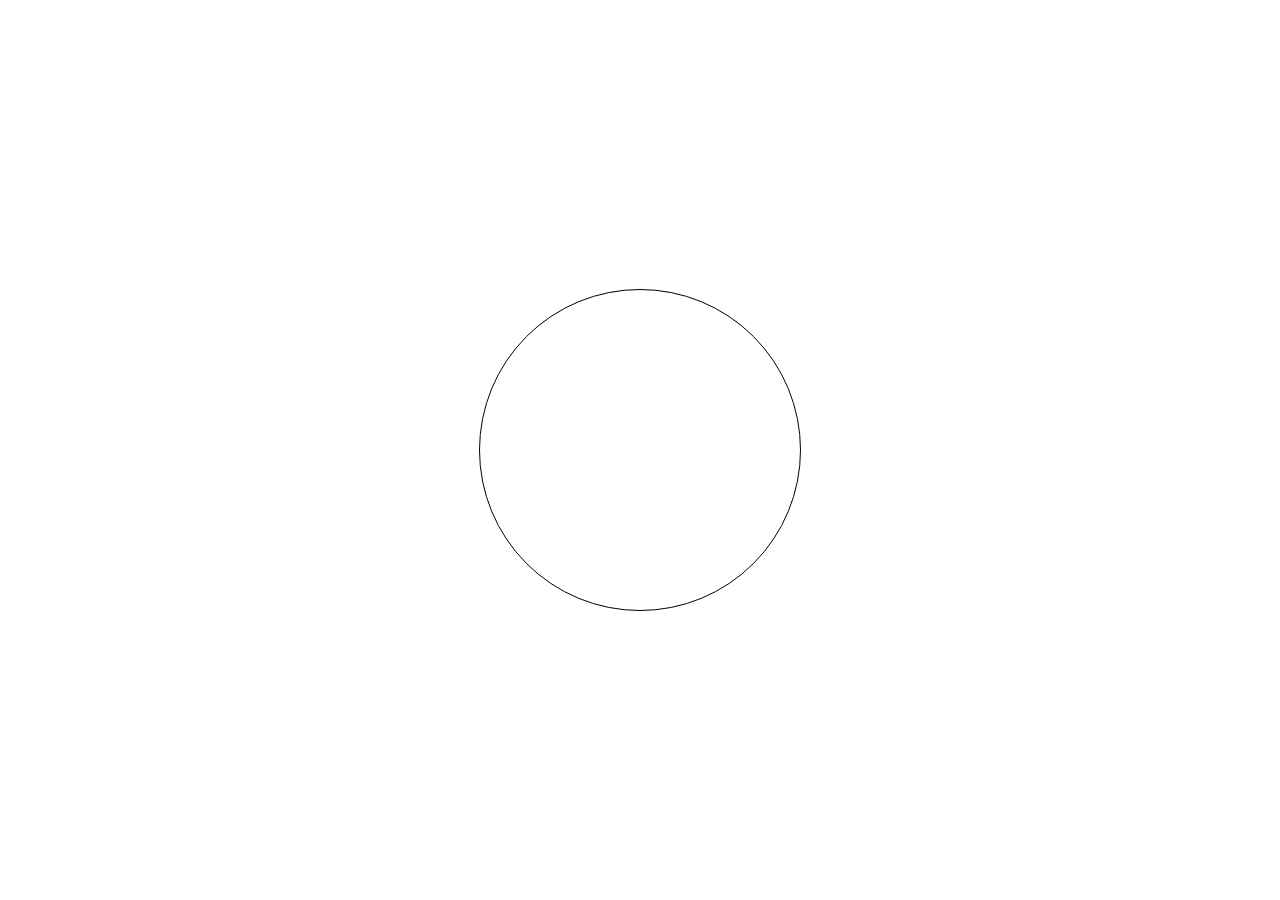
<file: Review (previous days)/Circle/index.html>
<!DOCTYPE html>
<html lang="en">

<head>
    <meta charset="UTF-8">
    <meta http-equiv="X-UA-Compatible" content="IE=edge">
    <meta name="viewport" content="width=device-width, initial-scale=1.0">
    <link rel="stylesheet" href="circle.css">
    <title>Document</title>
</head>

<body>

    <span id="circle" class="dot"><p id="circleText"></p></span>

    <script src="circle.js"></script>
</body>

</html>
</file>
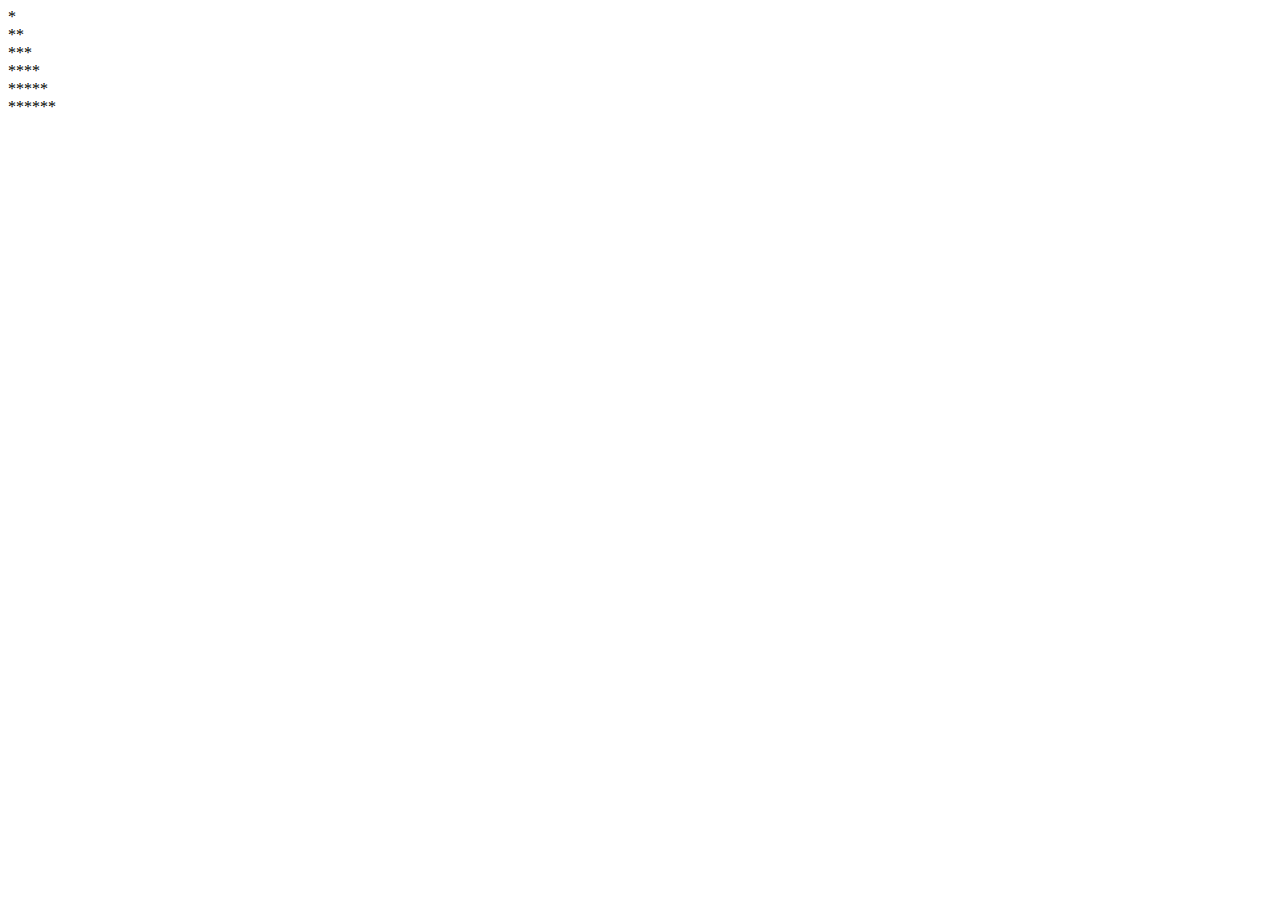
<file: Review (previous days)/Stars/index.html>
<!DOCTYPE html>
<html lang="en">

<head>
    <meta charset="UTF-8">
    <meta http-equiv="X-UA-Compatible" content="IE=edge">
    <meta name="viewport" content="width=device-width, initial-scale=1.0">
    <title>Document</title>
</head>

<body>
    <script src="script.js"></script>
</body>

</html>
</file>
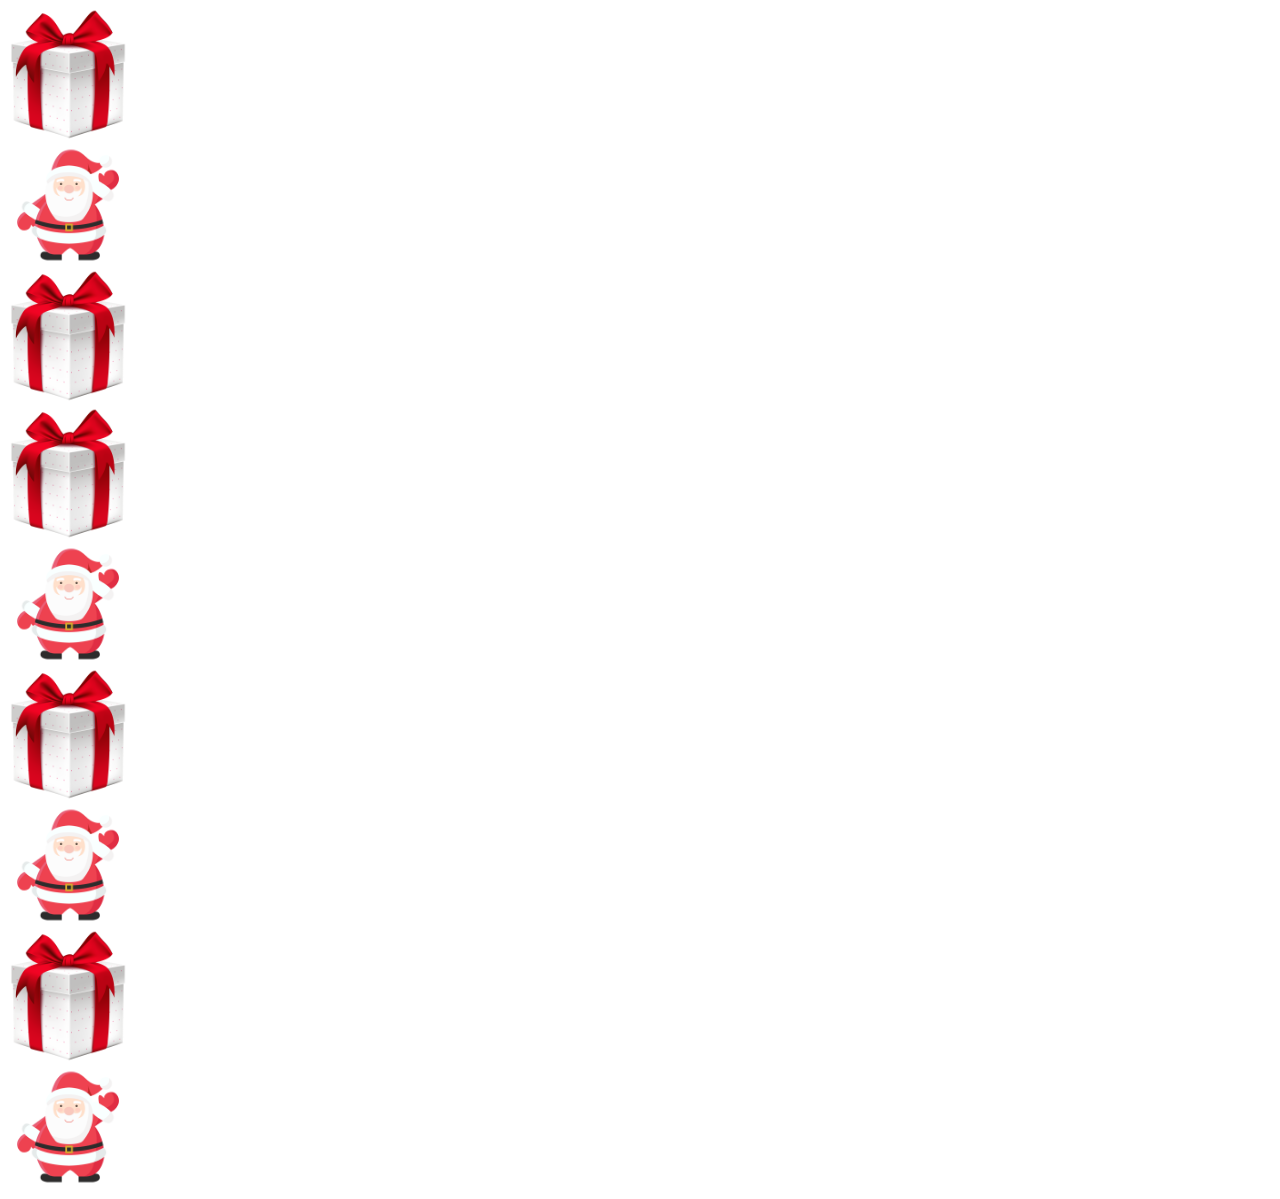
<file: Review (previous days)/Santa/santa.html>
<!DOCTYPE html>
<html lang="en">

<head>
    <link rel="stylesheet" href="santa.css">
    <link href="https://cdn.jsdelivr.net/npm/bootstrap@5.1.3/dist/css/bootstrap.min.css" rel="stylesheet" integrity="sha384-1BmE4kWBq78iYhFldvKuhfTAU6auU8tT94WrHftjDbrCEXSU1oBoqyl2QvZ6jIW3" crossorigin="anonymous">
    <meta charset="UTF-8">
    <meta http-equiv="X-UA-Compatible" content="IE=edge">
    <meta name="viewport" content="width=device-width, initial-scale=1.0">
    <title>Document</title>
</head>

<body>

    <div class="container">
        <div class="row">
            <div class="col-sm">
                <img src="pics/box.png" alt="">
            </div>
            <div class="col-sm">
                <img class="santadog" src="pics/santa.png" alt="">
            </div>
            <div class="col-sm">
                <img src="pics/box.png" alt="">
            </div>
        </div>
        <div class="row">
            <div class="col-sm">
                <img src="pics/box.png" alt="">
            </div>
            <div class="col-sm">
                <img class="santadog" src="pics/santa.png" alt="">
            </div>
            <div class="col-sm">
                <img src="pics/box.png" alt="">
            </div>
        </div>
        <div class="row">
            <div class="col-sm">
                <img class="santadog" src="pics/santa.png" alt="">
            </div>
            <div class="col-sm">
                <img src="pics/box.png" alt="">
            </div>
            <div class="col-sm">
                <img class="santadog" src="pics/santa.png" alt="">
            </div>
        </div>
    </div>

    <script src="santa.js"></script>

    <script src="https://cdn.jsdelivr.net/npm/bootstrap@5.1.3/dist/js/bootstrap.bundle.min.js" integrity="sha384-ka7Sk0Gln4gmtz2MlQnikT1wXgYsOg+OMhuP+IlRH9sENBO0LRn5q+8nbTov4+1p" crossorigin="anonymous"></script>
</body>

</html>
</file>
<file: Review (previous days)/Circle/circle.css>
.dot {
    height: 25vw;
    width: 25vw;
    border-radius: 50%;
    display: inline-block;
    position: absolute;
    border: solid black 1px;
    top: 50%;
    left: 50%;
    transform: translate(-50%, -50%);
}

.dot p {
    position: absolute;
    top: 50%;
    left: 50%;
    transform: translate(-50%, -50%);
    text-align: center;
}
</file>
<file: Review (previous days)/Santa/santa.css>
.container img {
    max-width: 120px;
}
</file>
